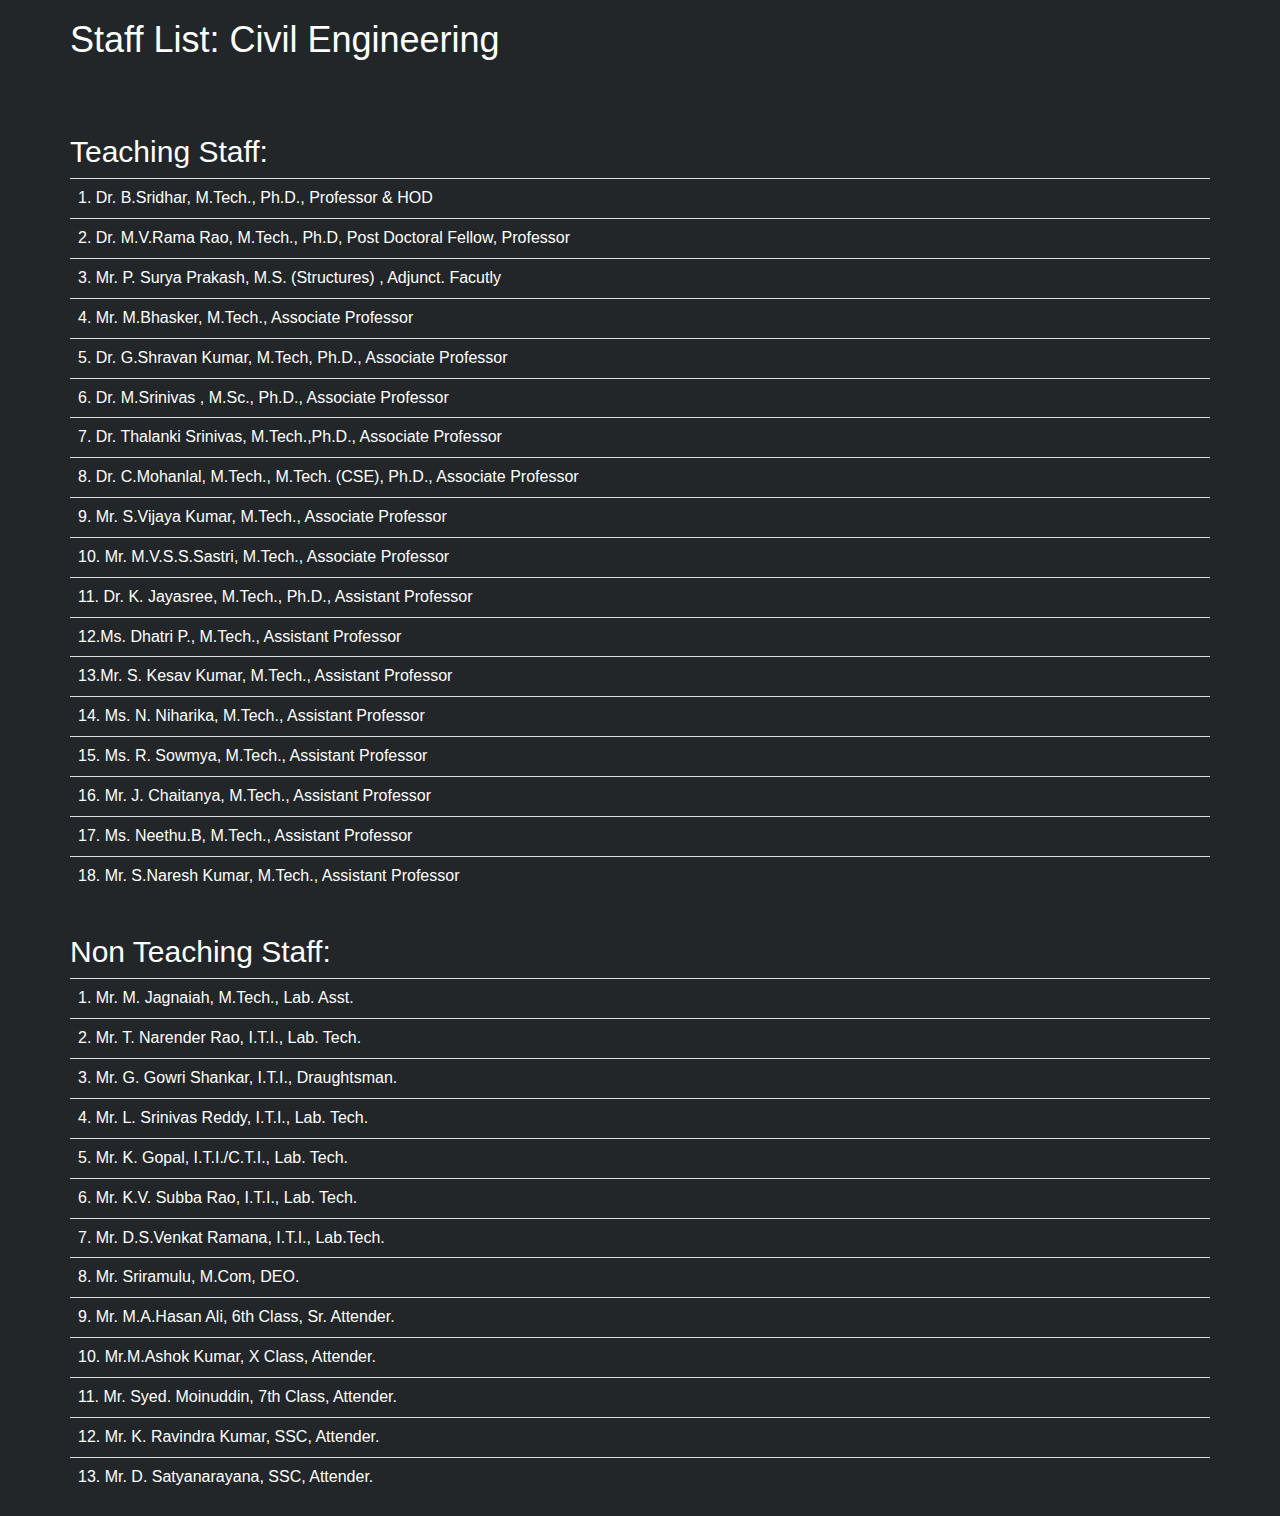
<file: civilfaculty.html>
<!DOCTYPE html>
<html>
<head>
	<title>CIVIL FACULTY</title>
	
<link rel="stylesheet" href="https://maxcdn.bootstrapcdn.com/bootstrap/3.4.0/css/bootstrap.min.css">

<!-- jQuery library -->
<script src="https://ajax.googleapis.com/ajax/libs/jquery/3.4.1/jquery.min.js"></script>

<!-- Latest compiled JavaScript -->
<script src="https://maxcdn.bootstrapcdn.com/bootstrap/3.4.0/js/bootstrap.min.js"></script>
<style>
body {
    font-size: 16px;
    font-family: 'Roboto', sans-serif;
    background-color: #222629;
    color: white;
    margin: 0;
}
	</style>
</head>
<body>

	<div class="container">
		<h1>Staff List: Civil Engineering</h1><br><br>
  <h2>Teaching Staff:</h2>
  
  <div class="table-responsive">        
  <table class="table">
    
    <tbody>
      
       <tr>  <td>1. Dr. B.Sridhar,  M.Tech., Ph.D., Professor & HOD</td>
 <tr><td>2. Dr. M.V.Rama Rao,  M.Tech., Ph.D, Post Doctoral Fellow, Professor</td>
 <tr><td>3. Mr. P. Surya Prakash,  M.S. (Structures) , Adjunct. Facutly</td></tr>
 <tr><td>4. Mr. M.Bhasker,  M.Tech., Associate Professor</td></tr>
 <tr><td>5. Dr. G.Shravan Kumar,  M.Tech, Ph.D., Associate Professor</td></tr>
 <tr><td>6. Dr. M.Srinivas ,  M.Sc., Ph.D., Associate Professor</td></tr>
 <tr><td>7. Dr. Thalanki Srinivas,  M.Tech.,Ph.D., Associate Professor</td></tr>
 <tr><td>8. Dr. C.Mohanlal,  M.Tech., M.Tech. (CSE), Ph.D., Associate Professor</td></tr>
 <tr><td>9. Mr. S.Vijaya Kumar,  M.Tech., Associate Professor</td></tr>
 <tr><td>10. Mr. M.V.S.S.Sastri,  M.Tech., Associate Professor</td></tr>
 <tr><td>11. Dr. K. Jayasree,  M.Tech., Ph.D., Assistant Professor</td></tr>
 <tr><td>12.Ms. Dhatri P.,  M.Tech., Assistant Professor</td></tr>
 <tr><td>13.Mr. S. Kesav Kumar,  M.Tech., Assistant Professor</td></tr>
 <tr><td>14. Ms. N. Niharika,  M.Tech., Assistant Professor</td></tr>
 <tr><td>15. Ms. R. Sowmya,  M.Tech., Assistant Professor</td></tr>
<tr><td>16. Mr. J. Chaitanya,  M.Tech., Assistant Professor</td></tr>
<tr><td>17. Ms. Neethu.B,  M.Tech., Assistant Professor</td></tr>
<tr><td>18. Mr. S.Naresh Kumar,  M.Tech., Assistant Professor</td></tr>
    </tbody>
  </table>
  </div>  

   <h2>Non Teaching Staff:</h2>
  
  <div class="table-responsive">        
  <table class="table">
    
    <tbody>
      
       <tr>  <td>1. Mr. M. Jagnaiah,  M.Tech., Lab. Asst.</td></tr>
 
 <tr><td>2. Mr. T. Narender Rao,  I.T.I., Lab. Tech. </td></tr>
 <tr><td>3. Mr. G. Gowri Shankar,  I.T.I., Draughtsman.</td></tr>
<tr><td>4. Mr. L. Srinivas Reddy,  I.T.I., Lab. Tech.</td></tr>
<tr><td>5. Mr. K. Gopal,  I.T.I./C.T.I., Lab. Tech.</td></tr>
<tr><td>6. Mr. K.V. Subba Rao,  I.T.I., Lab. Tech.</td></tr>
<tr><td>7. Mr. D.S.Venkat Ramana,  I.T.I., Lab.Tech.</td></tr>
<tr><td>8. Mr. Sriramulu,  M.Com, DEO.</td></tr>
<tr><td>9. Mr. M.A.Hasan Ali,  6th Class, Sr. Attender.</td></tr>
<tr><td>10. Mr.M.Ashok Kumar,  X Class, Attender.</td></tr>
<tr><td>11. Mr. Syed. Moinuddin,  7th Class, Attender.</td></tr>
<tr><td>12. Mr. K. Ravindra Kumar,  SSC, Attender.</td></tr>
<tr><td>13. Mr. D. Satyanarayana,  SSC, Attender.</td></tr>
 
    </tbody>
  </table>
  </div>  
</div>

</body>
</html>
</file>
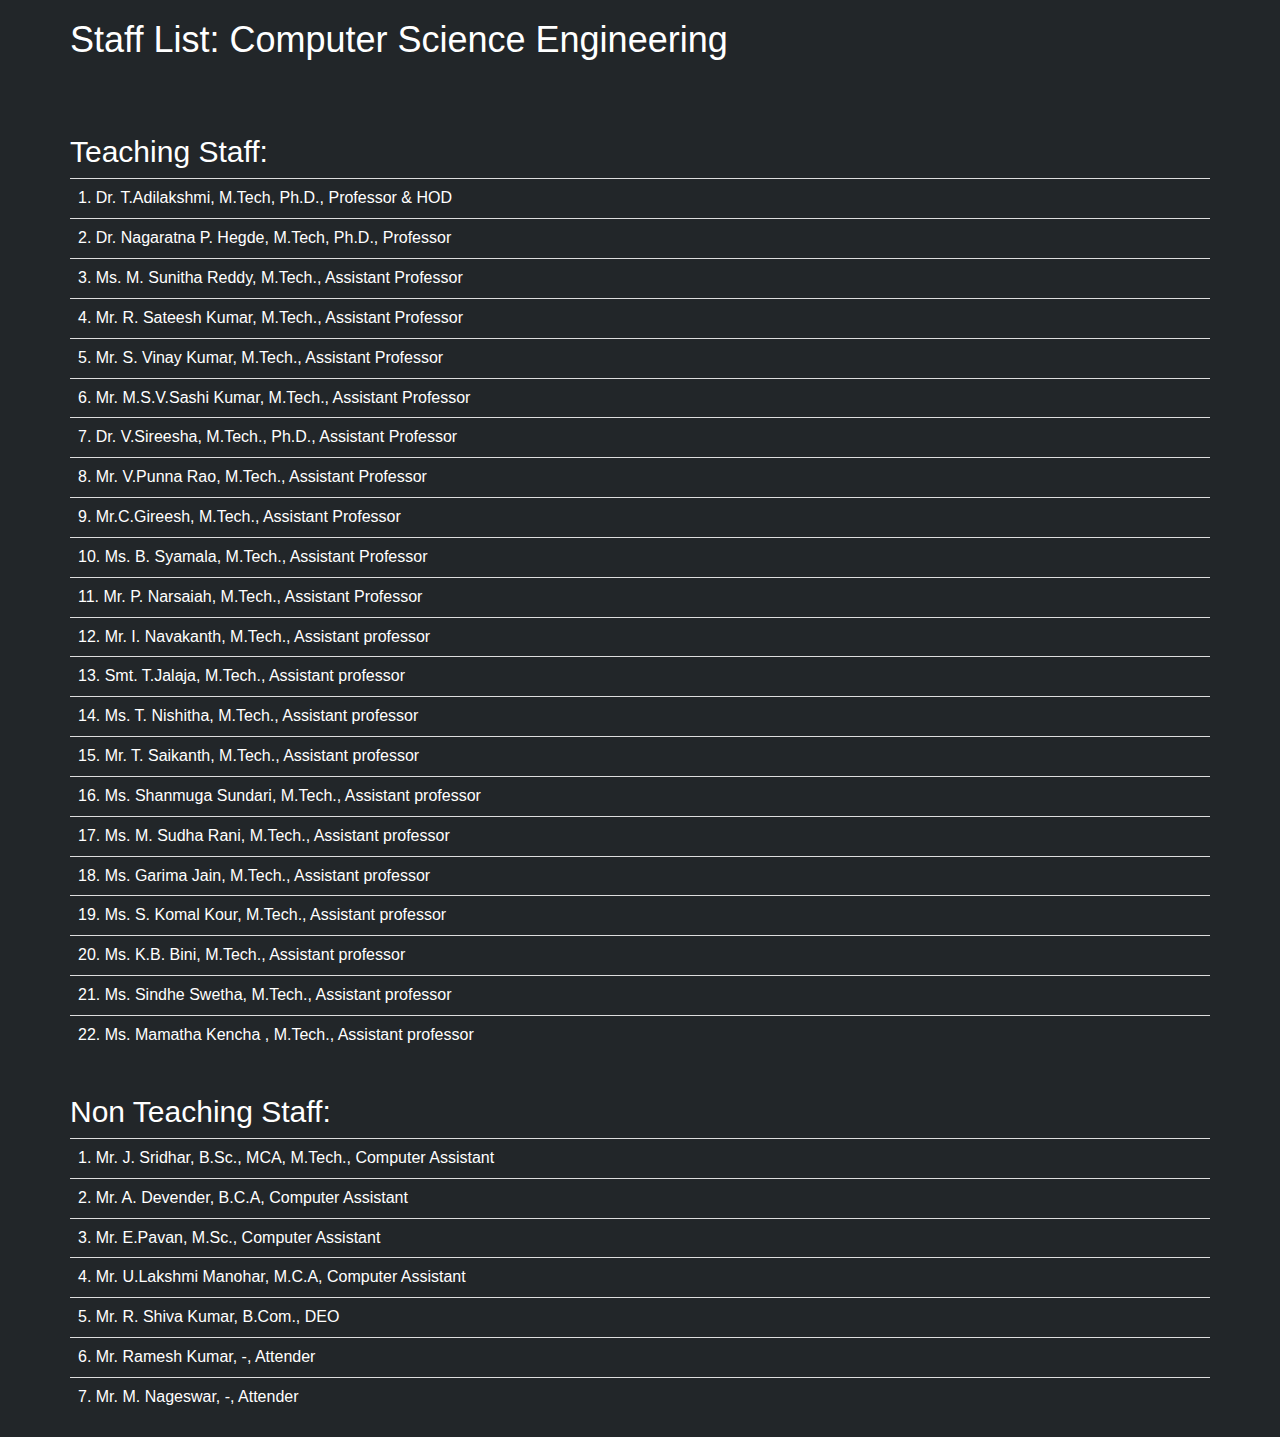
<file: csefaculty.html>
<!DOCTYPE html>
<html>
<head>
	<title>CSE FACULTY</title>
	
<link rel="stylesheet" href="https://maxcdn.bootstrapcdn.com/bootstrap/3.4.0/css/bootstrap.min.css">

<!-- jQuery library -->
<script src="https://ajax.googleapis.com/ajax/libs/jquery/3.4.1/jquery.min.js"></script>

<!-- Latest compiled JavaScript -->
<script src="https://maxcdn.bootstrapcdn.com/bootstrap/3.4.0/js/bootstrap.min.js"></script>
<style>
body {
    font-size: 16px;
    font-family: 'Roboto', sans-serif;
    background-color: #222629;
    color: white;
    margin: 0;
}
	</style>
</head>
<body>

	<div class="container">
		<h1>Staff List: Computer Science Engineering</h1><br><br>
  <h2>Teaching Staff:</h2>
  
  <div class="table-responsive">        
  <table class="table">
    
    <tbody>
      
       <tr><td>1. Dr. T.Adilakshmi,  M.Tech, Ph.D., Professor & HOD</td></tr>
<tr><td>2. Dr. Nagaratna P. Hegde,  M.Tech, Ph.D., Professor</td></tr>
<tr><td>3. Ms. M. Sunitha Reddy,  M.Tech., Assistant Professor</td></tr>
<tr><td>4. Mr. R. Sateesh Kumar,  M.Tech., Assistant Professor</td></tr>
<tr><td>5. Mr. S. Vinay Kumar,  M.Tech., Assistant Professor</td></tr>
<tr><td>6. Mr. M.S.V.Sashi Kumar,  M.Tech., Assistant Professor</td></tr>
<tr><td>7. Dr. V.Sireesha,  M.Tech., Ph.D., Assistant Professor</td></tr>
<tr><td>8. Mr. V.Punna Rao,  M.Tech., Assistant Professor</td></tr>
<tr><td>9. Mr.C.Gireesh,  M.Tech., Assistant Professor</td></tr>
<tr><td>10. Ms. B. Syamala,  M.Tech., Assistant Professor</td></tr>
<tr><td>11. Mr. P. Narsaiah,  M.Tech., Assistant Professor</td></tr>
<tr><td>12. Mr. I. Navakanth,  M.Tech., Assistant professor</td></tr>
<tr><td>13. Smt. T.Jalaja,  M.Tech., Assistant professor</td></tr>
<tr><td>14. Ms. T. Nishitha,  M.Tech., Assistant professor</td></tr>
<tr><td>15. Mr. T. Saikanth,  M.Tech., Assistant professor</td></tr>
<tr><td>16. Ms. Shanmuga Sundari,  M.Tech., Assistant professor</td></tr>
<tr><td>17. Ms. M. Sudha Rani,  M.Tech., Assistant professor</td></tr>
<tr><td>18. Ms. Garima Jain,  M.Tech., Assistant professor</td></tr>
<tr><td>19. Ms. S. Komal Kour,  M.Tech., Assistant professor</td></tr>
<tr><td>20. Ms. K.B. Bini,  M.Tech., Assistant professor</td></tr>
<tr><td>21. Ms. Sindhe Swetha,  M.Tech., Assistant professor</td></tr>
<tr><td>22. Ms. Mamatha Kencha ,  M.Tech., Assistant professor</td></tr>
    </tbody>
  </table>
  </div>  

   <h2>Non Teaching Staff:</h2>
  
  <div class="table-responsive">        
  <table class="table">
    
    <tbody>
      
    <tr><td>1. Mr. J. Sridhar,  B.Sc., MCA, M.Tech., Computer Assistant</td></tr>
<tr><td>2. Mr. A. Devender,  B.C.A, Computer Assistant</td></tr>
<tr><td>3. Mr. E.Pavan,  M.Sc., Computer Assistant</td></tr>
<tr><td>4. Mr. U.Lakshmi Manohar,  M.C.A, Computer Assistant</td></tr>
<tr><td>5. Mr. R. Shiva Kumar,  B.Com., DEO</td></tr>
<tr><td>6. Mr. Ramesh Kumar,  -, Attender</td></tr>
<tr><td>7. Mr. M. Nageswar,  -, Attender</td></tr>
 
    </tbody>
  </table>
  </div>  
</div>

</body>
</html>
</file>
